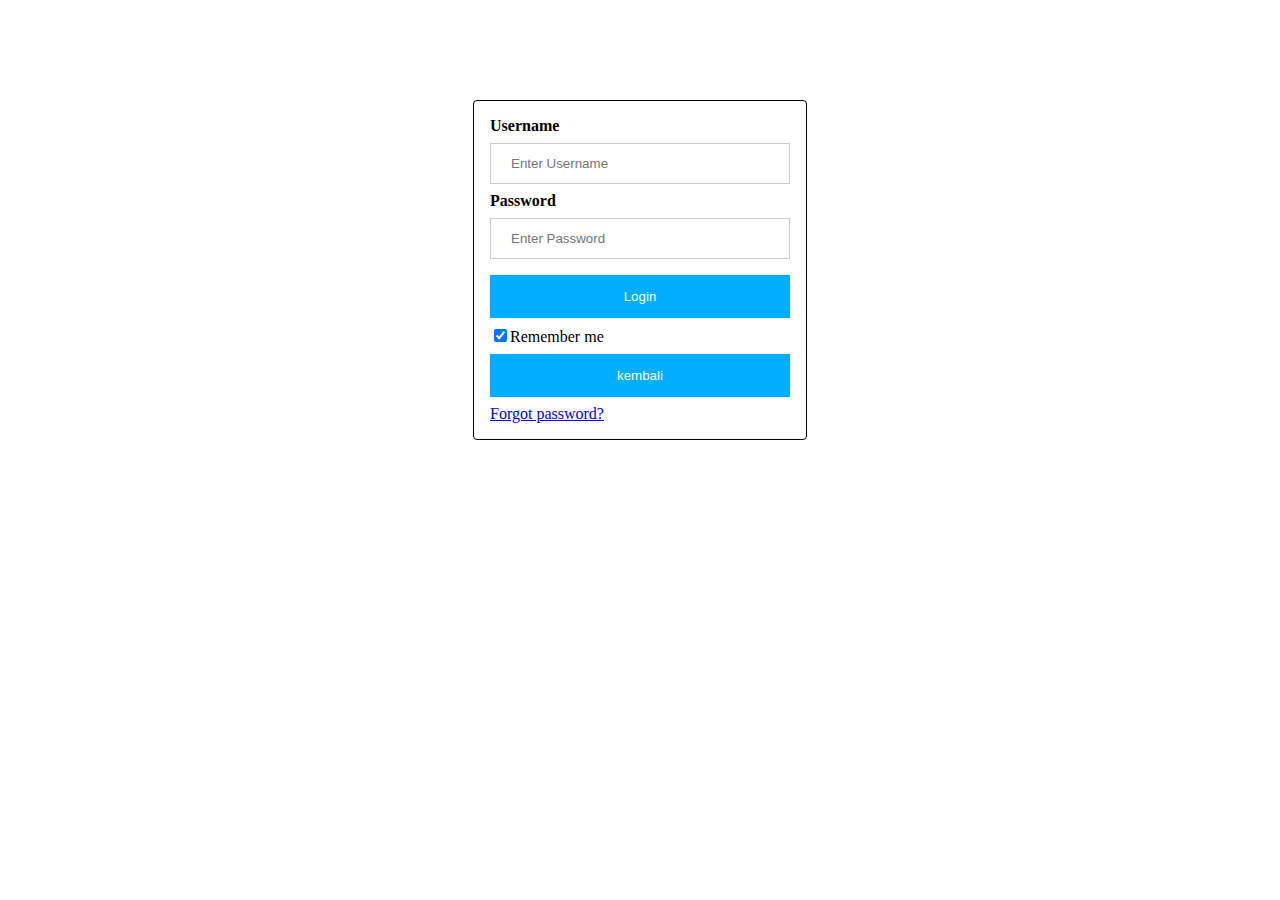
<file: login.html>
<!DOCTYPE html>
<html>
  <head>
    <link rel="stylesheet" type="text/css" href="login.css" />
  </head>
  <body>
    <div class="container">
      <label for="uname"><b>Username</b></label>
      <input type="text" placeholder="Enter Username" name="uname" required />
      <label for="psw"><b>Password</b></label>
      <input type="password" placeholder="Enter Password" name="psw" required />
      <button type="submit" onclick="login()">Login</button>
      <label><input type="checkbox" checked="checked" name="remember" />Remember me</label>
      <br>
      <button text-align="center" type="button" onclick="goToCatalog()">kembali</button>
      <br>
      <span class="psw"><a href="#">Forgot password?</a></span>
    </div>

    <script>
      function goToCatalog() {
        window.location.href = "index.html";
      }

      function login() {
        alert("Login successful!");
      }
    </script>
  </body>
</html>
</file>
<file: login.css>
.container {
    width: 300px;
    padding: 16px;
    background-color: white;
    margin: 0 auto;
    margin-top: 100px;
    border: 1px solid rgb(3, 3, 3);
    border-radius: 4px;
  }
  
  input[type="text"],
  input[type="password"] {
    width: 100%;
    padding: 12px 20px;
    margin: 8px 0;
    display: inline-block;
    border: 1px solid #cccccc;
    box-sizing: border-box;
  }
  
  button {
    background-color: rgb(0, 174, 255);
    color: white;
    padding: 14px 20px;
    margin: 8px 0;
    border: none;
    cursor: pointer;
    width: 100%;
  }
  
  button:hover {
    opacity: 0.8;
  }
  
  .cancelbtn {
    width: auto;
    padding: 10px 18px;
    background-color: #090d0e;
  }
  
  .cancelbtn:hover {
    opacity: 0.8;
  }
</file>
